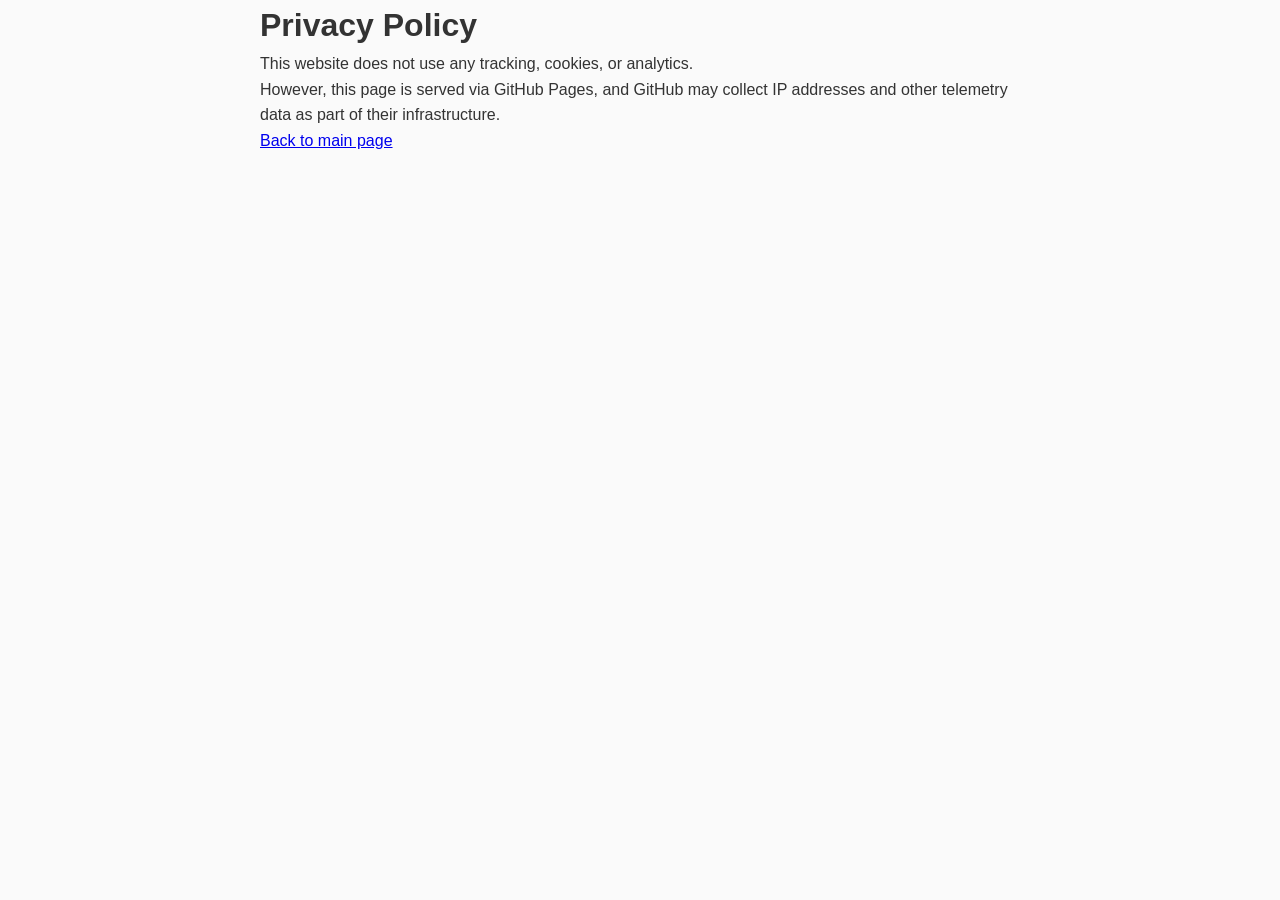
<file: templates/privacy_en.html>
<!DOCTYPE html>
<html lang="en">
<head>
    <meta charset="UTF-8">
    <meta name="viewport" content="width=device-width, initial-scale=1.0">
    <title>Privacy Policy - ChildDiary Export</title>
    <link rel="stylesheet" href="style.css">
</head>
<body>
    <div class="container">
        <h1>Privacy Policy</h1>
        <p>This website does not use any tracking, cookies, or analytics.</p>
        <p>However, this page is served via GitHub Pages, and GitHub may collect IP addresses and other telemetry data as part of their infrastructure.</p>
        <p><a href="index.html">Back to main page</a></p>
    </div>
</body>
</html>
</file>
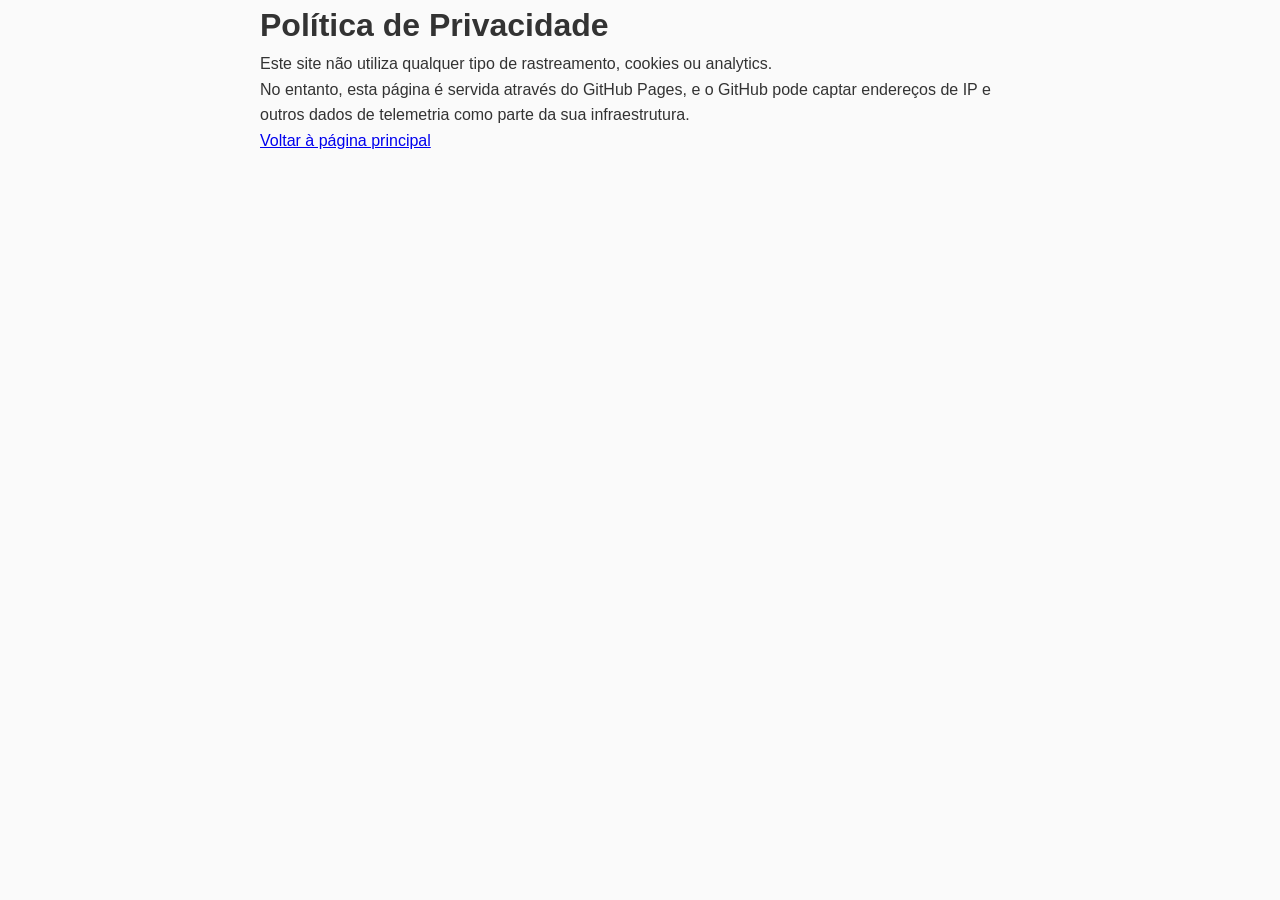
<file: templates/privacy_pt.html>
<!DOCTYPE html>
<html lang="pt">
<head>
    <meta charset="UTF-8">
    <meta name="viewport" content="width=device-width, initial-scale=1.0">
    <title>Política de Privacidade - ChildDiary Export</title>
    <link rel="stylesheet" href="style.css">
</head>
<body>
    <div class="container">
        <h1>Política de Privacidade</h1>
        <p>Este site não utiliza qualquer tipo de rastreamento, cookies ou analytics.</p>
        <p>No entanto, esta página é servida através do GitHub Pages, e o GitHub pode captar endereços de IP e outros dados de telemetria como parte da sua infraestrutura.</p>
        <p><a href="index.html">Voltar à página principal</a></p>
    </div>
</body>
</html>
</file>
<file: templates/style.css>
/* Simple, elegant styling */
* {
    margin: 0;
    padding: 0;
    box-sizing: border-box;
}

:root {
    --primary: #C47F47;
    --primary-dark: #8B3A2B;
    --bg: #fafafa;
    --text: #333;
    --text-light: #666;
    --border: #e0e0e0;
    --shadow: 0 2px 8px rgba(0,0,0,0.08);
}

body {
    font-family: -apple-system, BlinkMacSystemFont, 'Segoe UI', Roboto, sans-serif;
    line-height: 1.6;
    color: var(--text);
    background: var(--bg);
}

.container {
    max-width: 800px;
    margin: 0 auto;
    padding: 0 20px;
}

/* Header */
header {
    padding: 40px 0;
    border-bottom: 1px solid var(--border);
    background: white;
}

header .container {
    display: flex;
    justify-content: space-between;
    align-items: center;
    flex-wrap: wrap;
    gap: 20px;
}

.logo {
    display: flex;
    align-items: center;
    gap: 12px;
}

.logo h1 {
    font-size: 1.5rem;
    font-weight: 600;
    color: var(--text);
}

nav {
    display: flex;
    gap: 10px;
}

.lang-link {
    padding: 8px 16px;
    border: 1px solid var(--border);
    background: white;
    border-radius: 6px;
    text-decoration: none;
    color: var(--text);
    font-size: 0.9rem;
}

.lang-link:hover {
    border-color: var(--primary);
    color: var(--primary);
}

.lang-link.active {
    background: var(--primary);
    color: white;
    border-color: var(--primary);
}

.lang-sep {
    color: var(--text-light);
}

/* Main Content */
main {
    padding: 40px 0;
}

.hero {
    text-align: center;
    padding: 20px 0 40px;
}

.tagline {
    font-size: 1.25rem;
    color: var(--text-light);
    max-width: 600px;
    margin: 0 auto;
}

.description {
    text-align: center;
    font-size: 1.1rem;
    color: var(--text);
    margin-bottom: 60px;
}

/* Releases Section */
h2 {
    font-size: 1.5rem;
    color: var(--text);
    margin-bottom: 30px;
    font-weight: 600;
}

.releases-list {
    display: grid;
    gap: 20px;
}

.release-card {
    background: white;
    border-radius: 12px;
    padding: 24px;
    box-shadow: var(--shadow);
    border: 1px solid var(--border);
}

.release-header {
    display: flex;
    justify-content: space-between;
    align-items: flex-start;
    margin-bottom: 12px;
}

.release-version {
    font-size: 1.25rem;
    font-weight: 600;
    color: var(--primary);
}

.release-date {
    font-size: 0.875rem;
    color: var(--text-light);
    text-align: right;
}

.release-body {
    color: var(--text-light);
    margin-bottom: 20px;
    font-size: 0.95rem;
}

.downloads {
    display: flex;
    gap: 12px;
    flex-wrap: wrap;
}

.download-btn {
    display: inline-flex;
    align-items: center;
    gap: 8px;
    padding: 10px 16px;
    border-radius: 8px;
    font-size: 0.9rem;
    font-weight: 500;
    text-decoration: none;
}

.download-btn:hover {
    transform: translateY(-1px);
}

.download-btn.macos {
    background: #f0f0f0;
    color: var(--text);
    border: 1px solid var(--border);
}

.download-btn.macos:hover {
    background: #e0e0e0;
}

.download-btn.windows {
    background: #0078d4;
    color: white;
}

.download-btn.windows:hover {
    background: #0063b1;
}

.download-btn.linux {
    background: #e95420;
    color: white;
}

.download-btn.linux:hover {
    background: #c94617;
}

.download-btn span {
    font-size: 0.8rem;
    opacity: 0.8;
}

.no-releases {
    text-align: center;
    color: var(--text-light);
}

/* Instructions */
.instructions,
.features {
    margin: 40px 0;
}

.instructions ol,
.features ul {
    padding-left: 24px;
    margin-bottom: 20px;
}

.instructions li,
.features li {
    margin-bottom: 12px;
    color: var(--text);
}

/* Footer */
footer {
    padding: 40px 0;
    border-top: 1px solid var(--border);
    text-align: center;
    color: var(--text-light);
    font-size: 0.9rem;
}

footer a {
    color: var(--primary);
    text-decoration: none;
}

footer a:hover {
    text-decoration: underline;
}

/* Responsive */
@media (max-width: 600px) {
    header .container {
        flex-direction: column;
        align-items: flex-start;
    }
    
    .logo {
        margin-bottom: 16px;
    }
    
    nav {
        width: 100%;
    }
    
    .lang-link {
        flex: 1;
        text-align: center;
    }
    
    .tagline {
        font-size: 1.1rem;
    }
}
</file>
